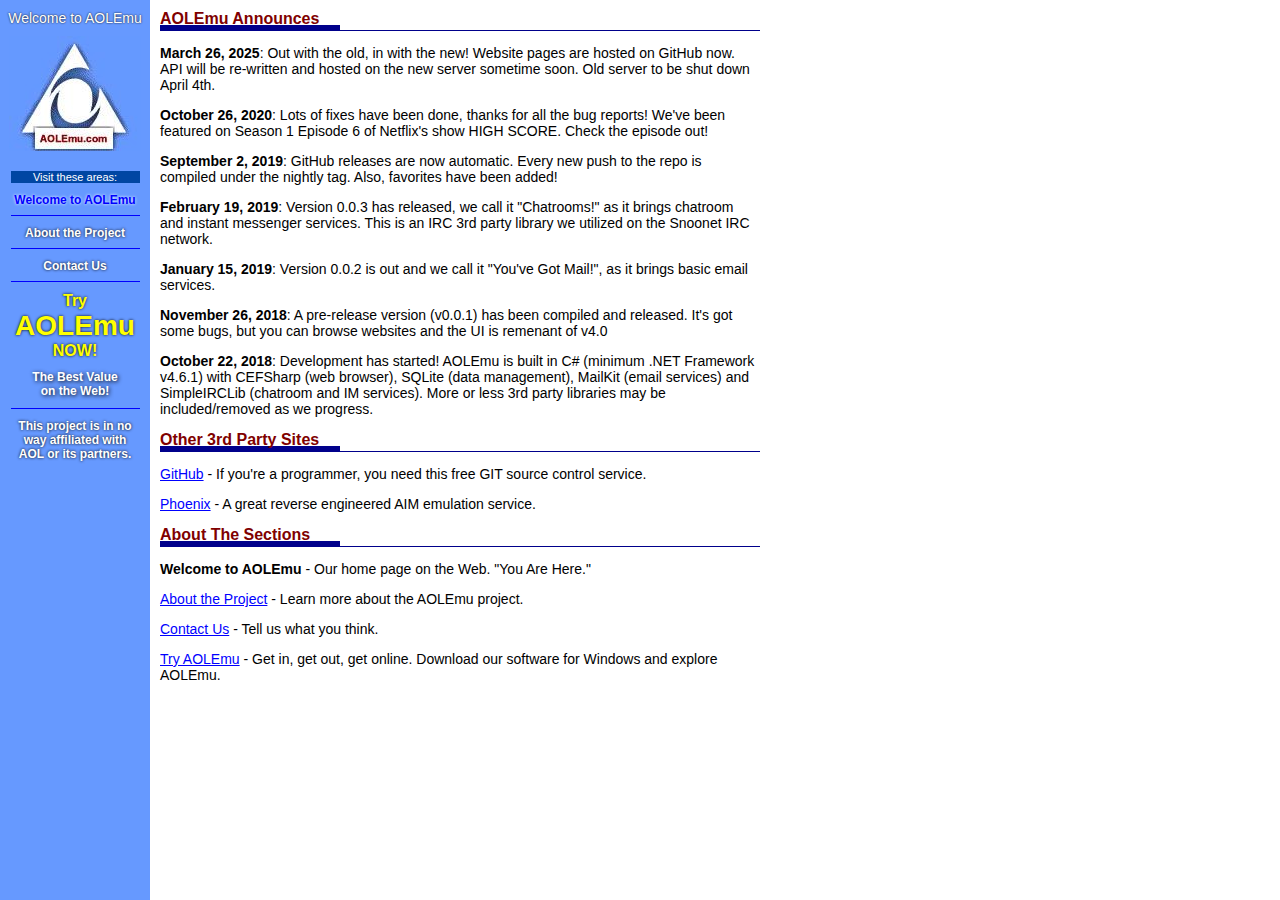
<file: index.html>
<html>
    <head>
        <title>Welcome to AOLEmu</title>
        <link rel="stylesheet" href="style.css">
    </head>

    <body>
        <div class="main_container">
            <div class="side_navbar">
                <div class="topbanner">Welcome to AOLEmu</div>
                <img src="imgs/logo.jpg">
                <div class="bluebar">Visit these areas:</div>
                <a href="./"><div class="navbtn hlight">Welcome to AOLEmu</div></a>
                <a href="./about.html"><div class="navbtn">About the Project</div></a>
                <a href="./contact.html"><div class="navbtn">Contact Us</div></a>
                <a href="./try.html">
                    <div class="tn_padding">
                        <div class="trynow tn_small">Try</div> 
                        <div class="trynow">AOLEmu</div> 
                        <div class="trynow tn_small">NOW!</div>
                    </div>
                    <div class="subprint">The Best Value<br> on the Web!</div>
                </a>
                <div class="notaff">This project is in no way affiliated with AOL or its partners.</div>
            </div>
            <div class="content">
                <div class="header_section"><div class="header">AOLEmu Announces</div></div>
                <p><b>March 26, 2025</b>: Out with the old, in with the new! Website pages are hosted on GitHub now. API will be re-written and hosted on the new server sometime soon. Old server to be shut down April 4th.
                <p><b>October 26, 2020</b>: Lots of fixes have been done, thanks for all the bug reports! We've been featured on Season 1 Episode 6 of Netflix's show HIGH SCORE. Check the episode out!
                <p><b>September 2, 2019</b>: GitHub releases are now automatic. Every new push to the repo is compiled under the nightly tag. Also, favorites have been added!
                <p><b>February 19, 2019</b>: Version 0.0.3 has released, we call it "Chatrooms!" as it brings chatroom and instant messenger services. This is an IRC 3rd party library we utilized on the Snoonet IRC network.</p>
                <p><b>January 15, 2019</b>: Version 0.0.2 is out and we call it "You've Got Mail!", as it brings basic email services.</p>
                <p><b>November 26, 2018</b>: A pre-release version (v0.0.1) has been compiled and released. It's got some bugs, but you can browse websites and the UI is remenant of v4.0</p>
                <p><b>October 22, 2018</b>: Development has started! AOLEmu is built in C# (minimum .NET Framework v4.6.1) with CEFSharp (web browser), SQLite (data management), MailKit (email services) and SimpleIRCLib (chatroom and IM services). More or less 3rd party libraries may be included/removed as we progress.</p>
                
                <div class="header_section"><div class="header">Other 3rd Party Sites</div></div>
                <p><a href="//github.com" target="_BLANK" class="other">GitHub</a> - If you're a programmer, you need this free GIT source control service.</p>
                <p><a href="http://iwarg.ddns.net/aim/" target="_BLANK" class="other">Phoenix</a> - A great reverse engineered AIM emulation service.</p>
            
                <div class="header_section"><div class="header">About The Sections</div></div>
                <p><b>Welcome to AOLEmu</b> - Our home page on the Web. "You Are Here."</p>
                <p><a href="./about" class="other">About the Project</a> - Learn more about the AOLEmu project.</p>
                <p><a href="./contact" class="other">Contact Us</a> - Tell us what you think.</p>
                <p><a href="./try" class="other">Try AOLEmu</a> - Get in, get out, get online. Download our software for Windows and explore AOLEmu.</p>
            <div>
        </div>
    </body>
</html>
</file>
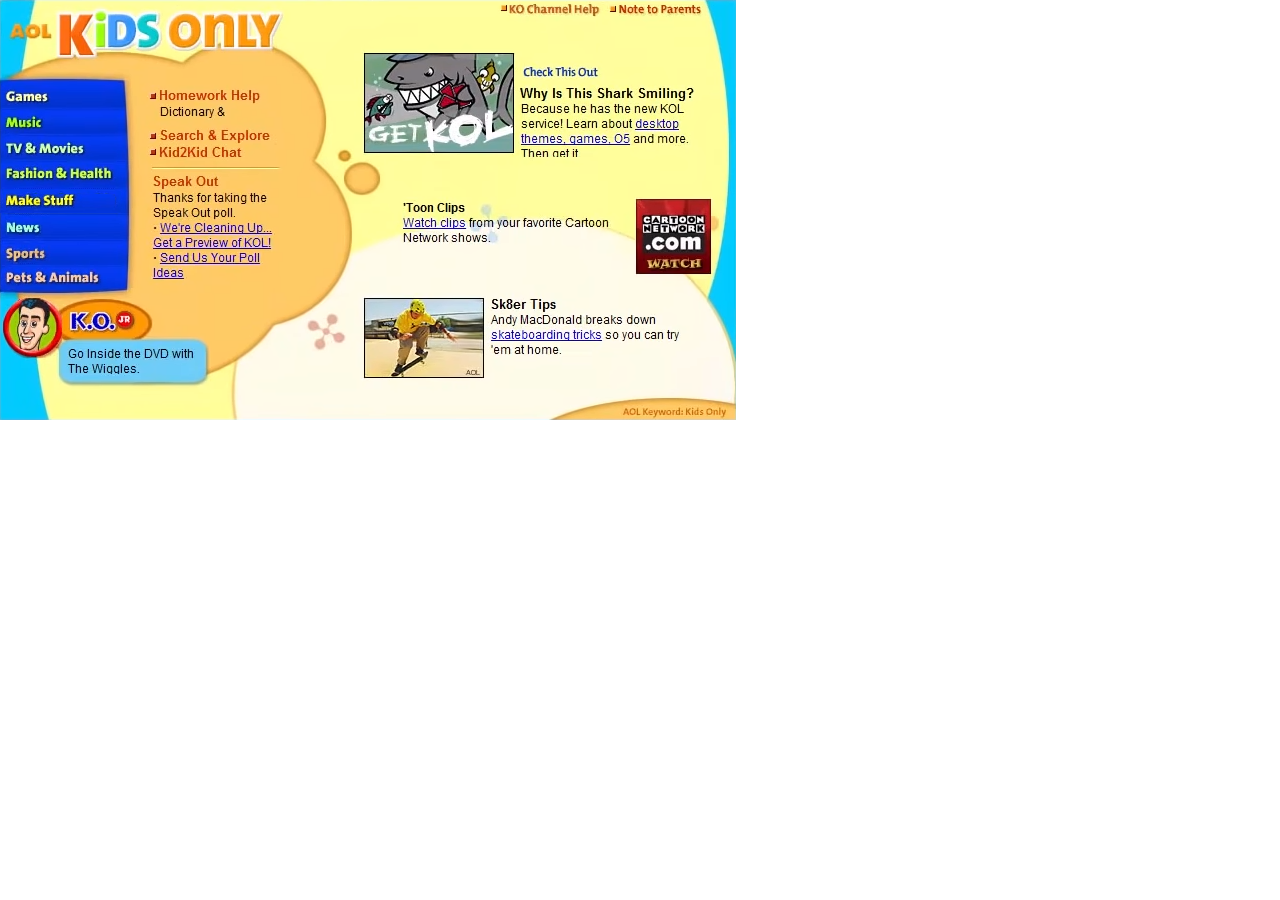
<file: aol_4/Channels/Kids/index.html>
﻿<!DOCTYPE html PUBLIC "-//W3C//DTD XHTML 1.0 Transitional//EN"
"http://www.w3.org/TR/xhtml1/DTD/xhtml1-transitional.dtd">
<!-- saved from url=(0014)about:internet -->
<html xmlns="http://www.w3.org/1999/xhtml">
<head>
<title>AOL Kids Only</title>
<meta http-equiv="Content-Type" content="text/html; charset=utf-8" />
<style>
    body {
        margin: 0px;
        padding: 0px;
    }
</style>
</head>
<body bgcolor="#ffffff">
<img name="Kids_Channel" src="layout.png" width="736" height="420" id="Kids_Channel" usemap="#m_kids" alt="" /><map name="m_kids" id="m_kids">
<area shape="rect" coords="0,265,121,290" href="javascript:;" alt="" />
<area shape="rect" coords="0,239,121,264" href="javascript:;" alt="" />
<area shape="rect" coords="0,213,121,238" href="javascript:;" alt="" />
<area shape="rect" coords="0,187,121,212" href="javascript:;" alt="" />
<area shape="rect" coords="0,161,121,186" href="javascript:;" alt="" />
<area shape="rect" coords="0,135,121,160" href="javascript:;" alt="" />
<area shape="rect" coords="0,109,121,134" href="javascript:;" alt="" />
<area shape="rect" coords="0,83,121,108" href="javascript:;" alt="" />
</map>
</body>
</html>
</file>
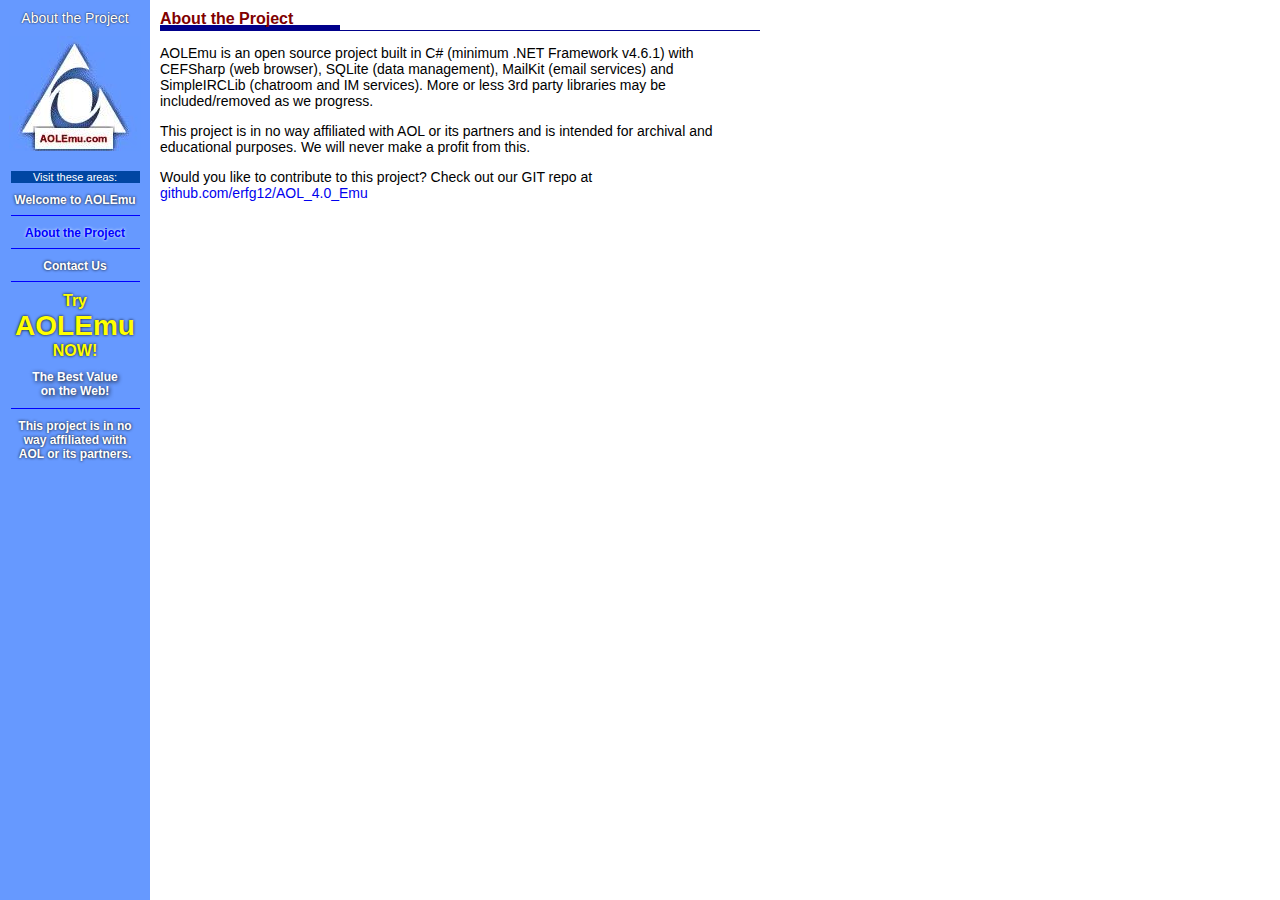
<file: about.html>
<html>
    <head>
        <title>About AOL 4.0 Emu</title>
        <link rel="stylesheet" href="style.css">
    </head>

    <body>
        <div class="main_container">
            <div class="side_navbar">
                <div class="topbanner">About the Project</div>
                <img src="imgs/logo.jpg">
                <div class="bluebar">Visit these areas:</div>
                <a href="./"><div class="navbtn">Welcome to AOLEmu</div></a>
                <a href="./about.html"><div class="navbtn hlight">About the Project</div></a>
                <a href="./contact.html"><div class="navbtn">Contact Us</div></a>
                <a href="./try.html">
                    <div class="tn_padding">
                        <div class="trynow tn_small">Try</div> 
                        <div class="trynow">AOLEmu</div> 
                        <div class="trynow tn_small">NOW!</div>
                    </div>
                    <div class="subprint">The Best Value<br> on the Web!</div>
                </a>
                <div class="notaff">This project is in no way affiliated with AOL or its partners.</div>
            </div>
            <div class="content">
                <div class="header_section"><div class="header">About the Project</div></div>
                <p>
                    AOLEmu is an open source project built in C# (minimum .NET Framework v4.6.1) with CEFSharp (web browser), 
                    SQLite (data management), MailKit (email services) and SimpleIRCLib (chatroom and IM services). 
                    More or less 3rd party libraries may be included/removed as we progress.
                </p>
                <p>
                    This project is in no way affiliated with AOL or its partners and is intended for archival and educational purposes. We will never make a profit from this.
                </p>
                <p>
                    Would you like to contribute to this project? Check out our GIT repo at <a href="https://github.com/erfg12/AOL_4.0_Emu" target="_BLANK">github.com/erfg12/AOL_4.0_Emu</a>
                </p>
            <div>
        </div>
    </body>
</html>
</file>
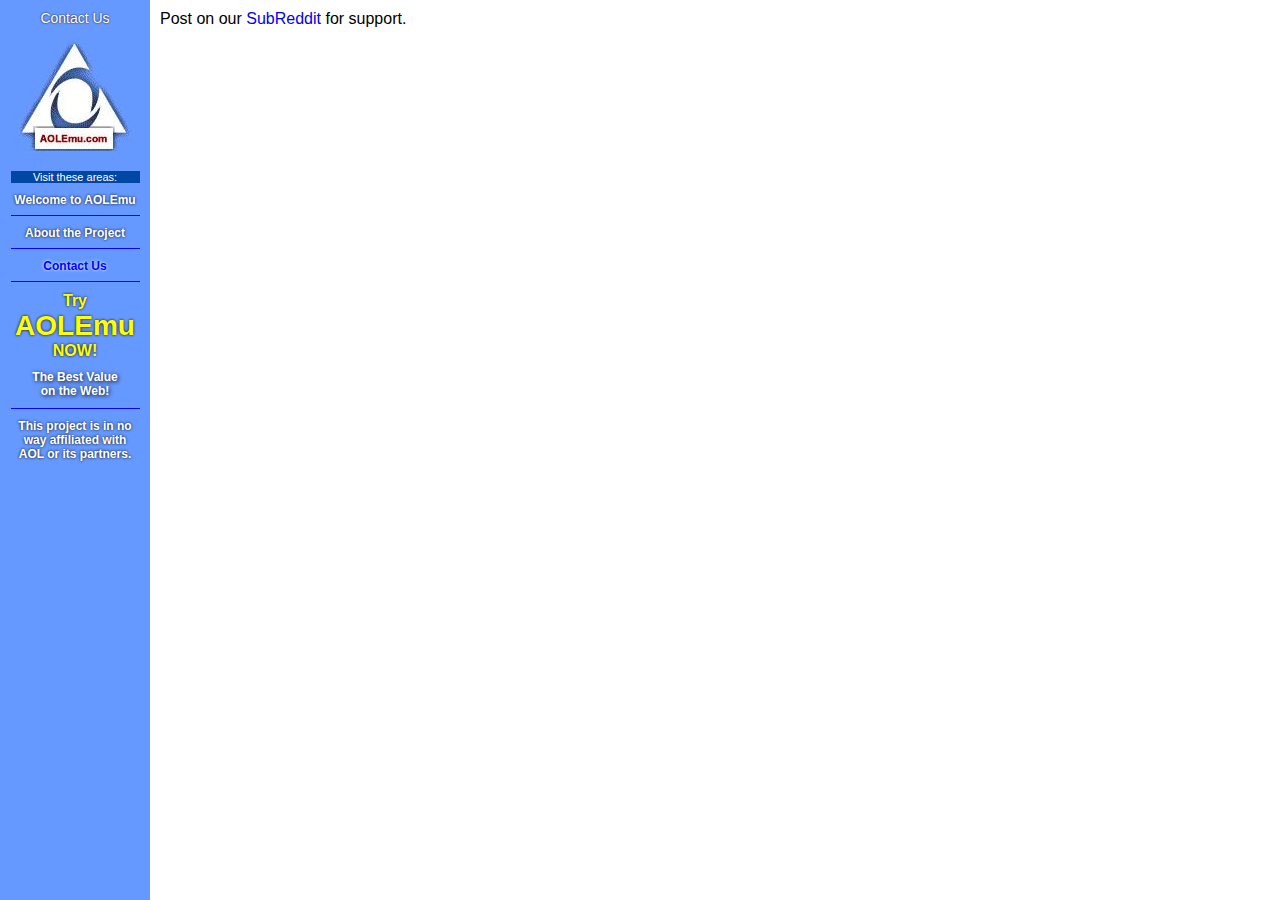
<file: contact.html>
<html>
    <head>
        <title>Contact Us: General</title>
        <link rel="stylesheet" href="style.css">
    </head>

    <body>
        <div class="main_container">
            <div class="side_navbar">
                <div class="topbanner">Contact Us</div>
                <img src="imgs/logo.jpg">
                <div class="bluebar">Visit these areas:</div>
                <a href="./"><div class="navbtn">Welcome to AOLEmu</div></a>
                <a href="./about.html"><div class="navbtn">About the Project</div></a>
                <a href="./contact.html"><div class="navbtn hlight">Contact Us</div></a>
                <a href="./try.html">
                    <div class="tn_padding">
                        <div class="trynow tn_small">Try</div> 
                        <div class="trynow">AOLEmu</div> 
                        <div class="trynow tn_small">NOW!</div>
                    </div>
                    <div class="subprint">The Best Value<br> on the Web!</div>
                </a>
                <div class="notaff">This project is in no way affiliated with AOL or its partners.</div>
            </div>
            <div class="content">
                Post on our <a href="https://www.reddit.com/r/aolemu" target="_BLANK">SubReddit</a> for support.
                <!-- When you're done, click the <b>Send</b> button at the bottom of the page. We will make every effort to respond to your comments or questions in a timely manner.
                
                <form action="./" method="post">
                <p>Your Name: <input name="name" type="text"></p>
                <p>Your Email Address: <input name="email" type="text"></p>
                <p>Enter your message below, then click <b>Send</b>.</p> <p><textarea name="message" style="width:410px;height:150px;"></textarea></p>
                <p><input type="submit" value="Send"></p>
                </form> -->
            <div>
        </div>
    </body>
</html>
</file>
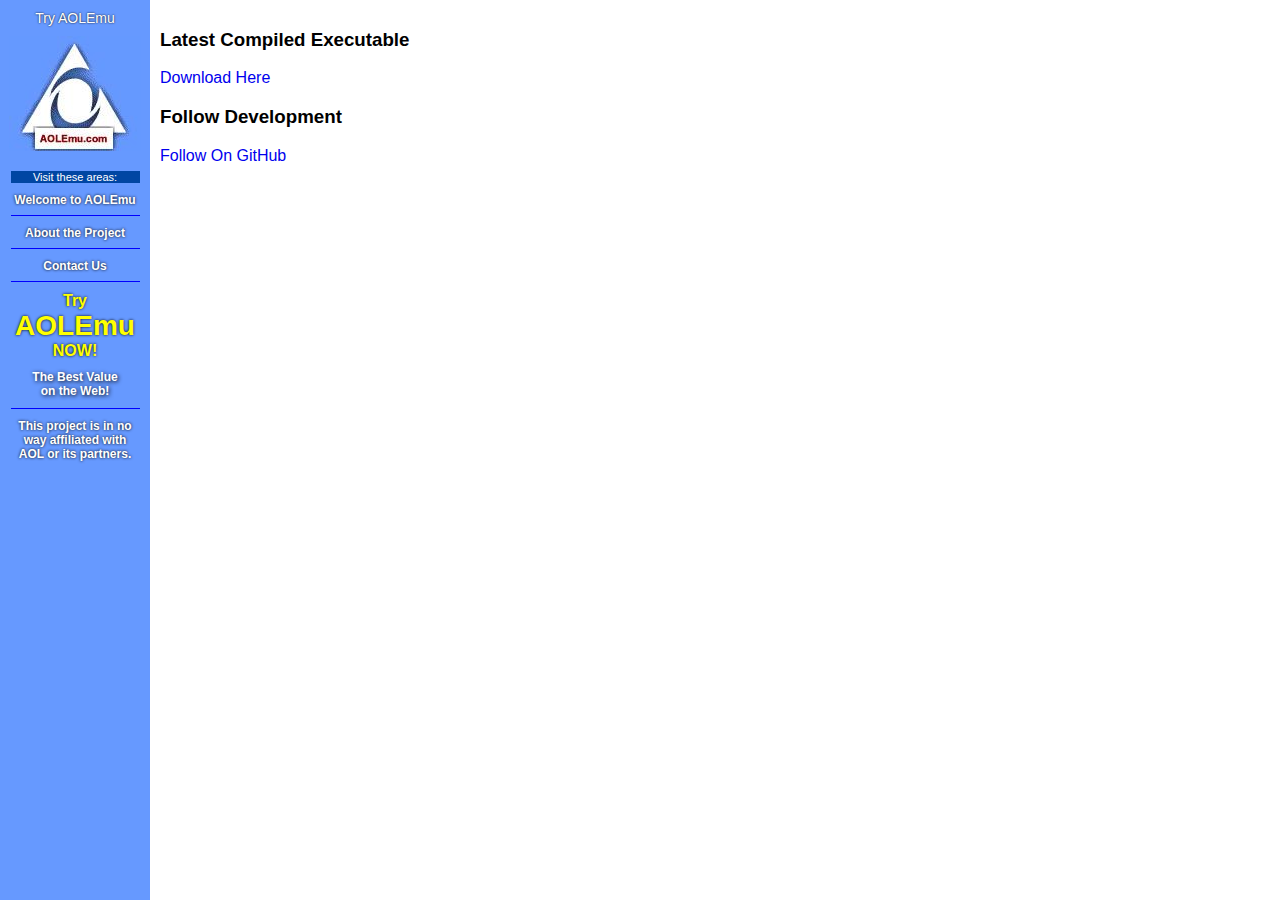
<file: try.html>
<html>

    <head>
        <title>Try AOL 4.0 Emu</title>
        <link rel="stylesheet" href="style.css">
    </head>

    <body>
        <div class="main_container">
            <div class="side_navbar">
                <div class="topbanner">Try AOLEmu</div>
                <img src="imgs/logo.jpg">
                <div class="bluebar">Visit these areas:</div>
                <a href="./">
                    <div class="navbtn">Welcome to AOLEmu</div>
                </a>
                <a href="./about.html">
                    <div class="navbtn">About the Project</div>
                </a>
                <a href="./contact.html">
                    <div class="navbtn">Contact Us</div>
                </a>
                <a href="./try.html">
                    <div class="tn_padding">
                        <div class="trynow tn_small">Try</div>
                        <div class="trynow">AOLEmu</div>
                        <div class="trynow tn_small">NOW!</div>
                    </div>
                    <div class="subprint">The Best Value<br> on the Web!</div>
                </a>
                <div class="notaff">This project is in no way affiliated with AOL or its partners.</div>
            </div>
            <div class="content">
                <h3>Latest Compiled Executable</h3>
                <a href="https://github.com/erfg12/AOL_4.0_Emu/releases/latest/download/Build_x64.zip">Download
                    Here</a>
                    <h3>Follow Development</h3>
                    <a href="https://github.com/erfg12/AOL_4.0_Emu">Follow On GitHub</a>
                <div>
                </div>
    </body>

</html>
</file>
<file: style.css>
a {
    text-decoration:none;
}
.main_container {
    width:100%;height:100%;margin:0px 0px 0xp 0xp;padding:0px 0px 0px 0px;position:absolute;top:0px;left:0px;font-family:arial;min-height:600px;
    overflow:auto;
    min-width:800px;
}
.side_navbar {
    background-color:#69F;width:150px;float:left;text-align:center;height:100%;
}
.bluebar {
    width:86%;background-color:#0046A3;color:white;font-size:11px;margin-left:auto;margin-right:auto;
    margin-top:20px;
    
}
.navbtn {
    height:22px;border-bottom:thin solid blue;color:white;text-shadow: 0px 0px 3px black;font-size:12px;font-weight:bold;padding-top:10px;width:86%;
    margin-left:auto;margin-right:auto;
}
.hlight {
    color: blue !important;
    text-shadow: 0px 0px 3px white !important;
}
.topbanner {
    height:26px;color:white;text-shadow: 0px 0px 2px black;font-size:14px;padding-top:10px;
}
.trynow {
    color: yellow;
    text-shadow: 0px 0px 3px black;
    font-size:28px;
    font-weight:bold;
}
.notaff {
    border-top:thin solid blue;
    height:22px;color:white;text-shadow: 0px 0px 3px black;font-size:12px;font-weight:bold;padding-top:10px;width:86%;
    margin-left:auto;margin-right:auto;
}
.tn_small {
    font-size:16px !important;
}
.subprint {
    color: white;
    text-shadow: 1px 1px 4px black;
    font-size:12px;
    font-weight:bold;
    padding: 10px 0px 10px 0px;
}
.tn_padding {
    padding-top:10px;
}
.content {
    padding:10px;
    float:left;
    width:600px;
}
.header_section {
    border-bottom:thin solid darkblue;
    width:600px;
}
.header {
    color:maroon;
    font-weight:bold;
    border-bottom:thick solid darkblue;
    width:180px;
    height:15px;
}
.other {
    text-decoration:underline;
    color:blue;
}
p {
    font-size:14px;
}
</file>
